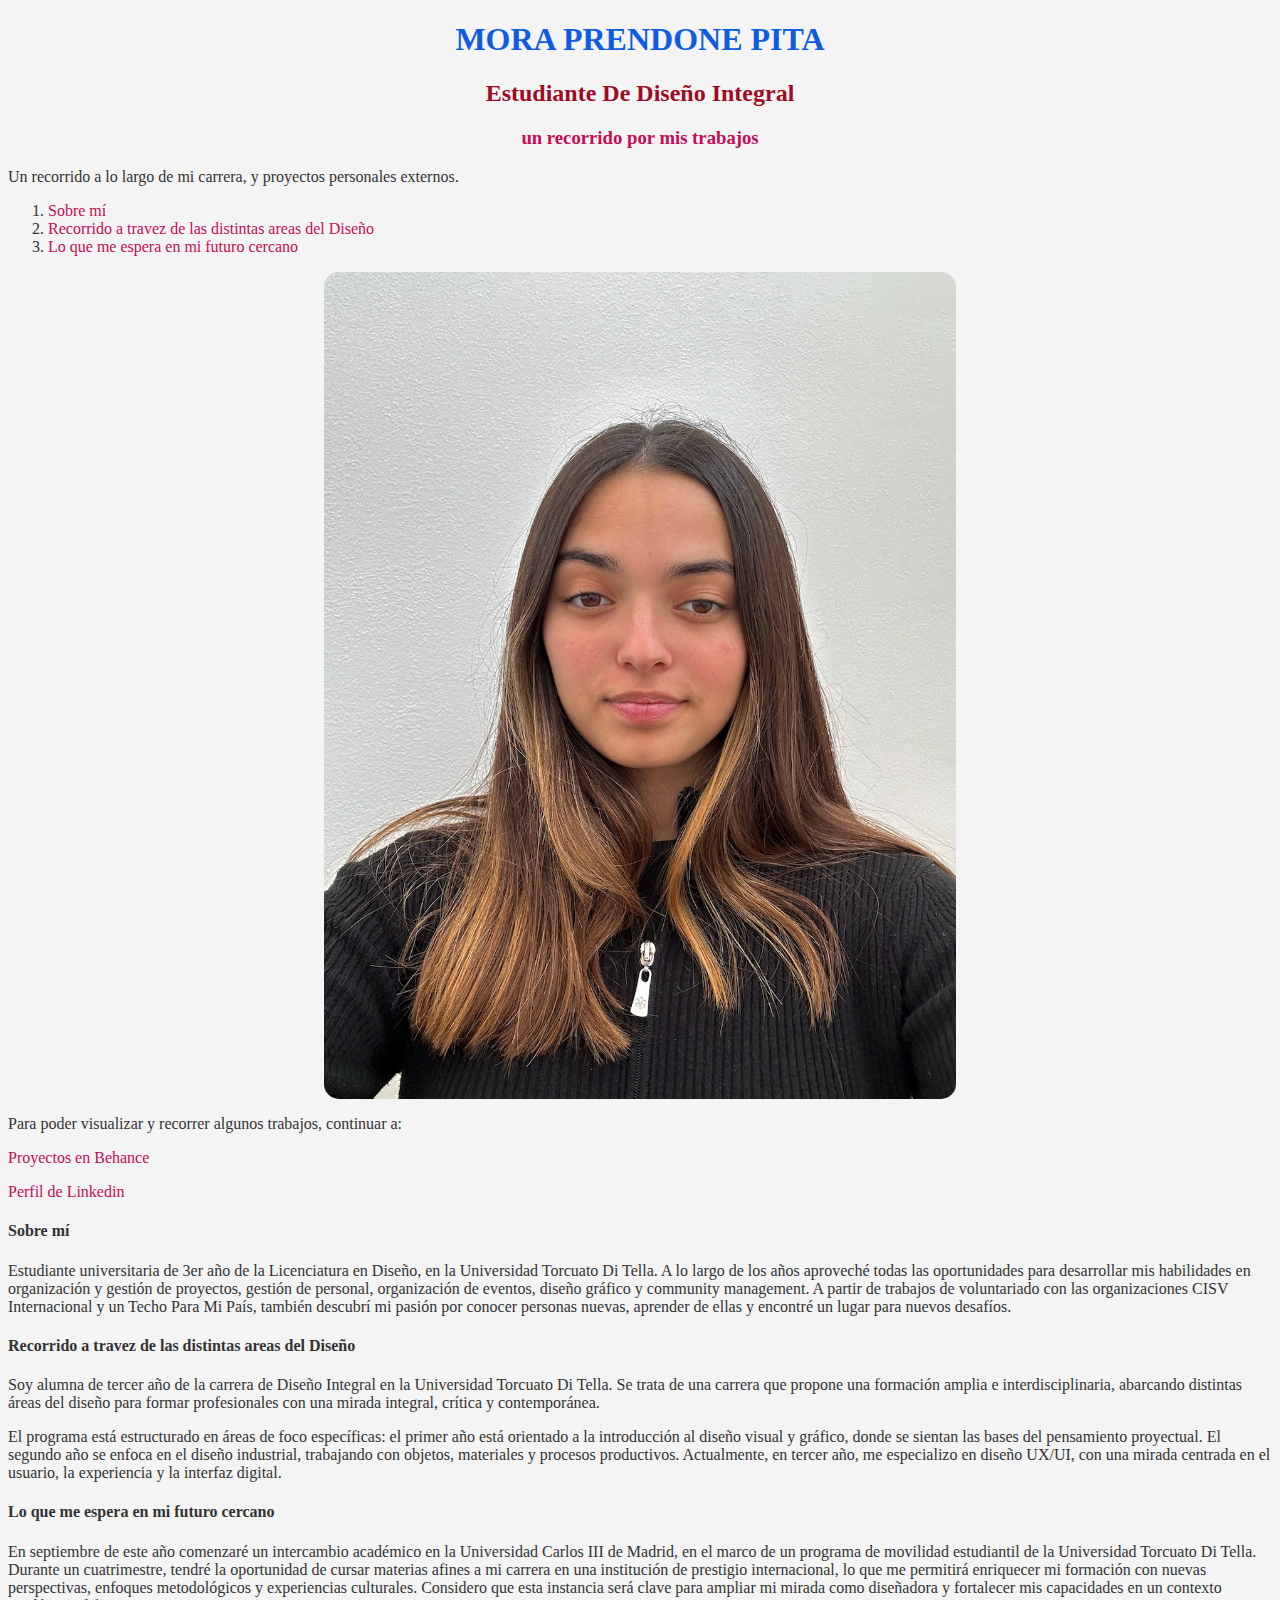
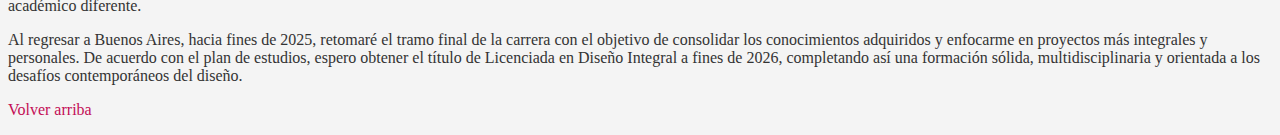
<file: index.html>
<!DOCTYPE html>
<html lang="en">
<head>
    <meta charset="UTF-8">
    <meta name="viewport" content="width=device-width, initial-scale=1.0">
    <title>Document</title>
    <link rel="stylesheet" href="css/estilos.css">

</head>
<body>
    <h1> Mora Prendone Pita </h1>
    <h2> Estudiante de Diseño Integral  </h2>
    <h3> Un recorrido por mis trabajos  </h3>

    <p> Un recorrido a lo largo de mi carrera, y proyectos personales externos. 
    </p>

    <ol>
        <li> <a href="#Sobre">Sobre mí</a></li>
       <li><a href="#Recorrido"> Recorrido a travez de las distintas areas del Diseño </a>
    </li> 
       <li><a href="#Futuro"> Lo que me espera en mi futuro cercano </a></li> 
        </ol>

    <img src="Imagenes/jpg mio.png" 
    alt="fotografia personal">
   <p> Para poder visualizar y recorrer algunos trabajos, continuar a: </p>
   
   <p> <a href="https://www.behance.net/moraprendone"> Proyectos en Behance</a></p> 
   <p> <a href="https://www.linkedin.com/in/mora-prendone-pita-97234a242/?trk=opento_sprofile_pfeditor" target="_blank"> Perfil de Linkedin</a></p>

   <h4 id="Sobre">
    Sobre mí
    </h4>
    <p> Estudiante universitaria de 3er año de la Licenciatura en Diseño, en la Universidad Torcuato Di Tella. 
        A lo largo de los años aproveché todas las oportunidades para desarrollar mis habilidades en organización y gestión de proyectos, gestión de personal, organización de eventos, diseño gráfico y community management. A partir de trabajos de voluntariado con las organizaciones CISV Internacional y un Techo Para Mi País, también descubrí mi pasión por conocer personas nuevas, aprender de ellas y encontré un lugar para nuevos desafíos.  </p>
    
<h4 id="Recorrido"> Recorrido a travez de las distintas areas del Diseño</h4>

<p>Soy alumna de tercer año de la carrera de Diseño Integral en la Universidad Torcuato Di Tella. Se trata de una carrera que propone una formación amplia e interdisciplinaria, abarcando distintas áreas del diseño para formar profesionales con una mirada integral, crítica y contemporánea.</p>

<p>El programa está estructurado en áreas de foco específicas: el primer año está orientado a la introducción al diseño visual y gráfico, donde se sientan las bases del pensamiento proyectual. El segundo año se enfoca en el diseño industrial, trabajando con objetos, materiales y procesos productivos. Actualmente, en tercer año, me especializo en diseño UX/UI, con una mirada centrada en el usuario, la experiencia y la interfaz digital.</p>

<h4 id="Futuro"> Lo que me espera en mi futuro cercano</h4>

<p>En septiembre de este año comenzaré un intercambio académico en la Universidad Carlos III de Madrid, en el marco de un programa de movilidad estudiantil de la Universidad Torcuato Di Tella. Durante un cuatrimestre, tendré la oportunidad de cursar materias afines a mi carrera en una institución de prestigio internacional, lo que me permitirá enriquecer mi formación con nuevas perspectivas, enfoques metodológicos y experiencias culturales. Considero que esta instancia será clave para ampliar mi mirada como diseñadora y fortalecer mis capacidades en un contexto académico diferente.</p>

<p>Al regresar a Buenos Aires, hacia fines de 2025, retomaré el tramo final de la carrera con el objetivo de consolidar los conocimientos adquiridos y enfocarme en proyectos más integrales y personales. De acuerdo con el plan de estudios, espero obtener el título de Licenciada en Diseño Integral a fines de 2026, completando así una formación sólida, multidisciplinaria y orientada a los desafíos contemporáneos del diseño.</p>

<p><a href="#">Volver arriba</a></p>
</body>
</html>
</file>
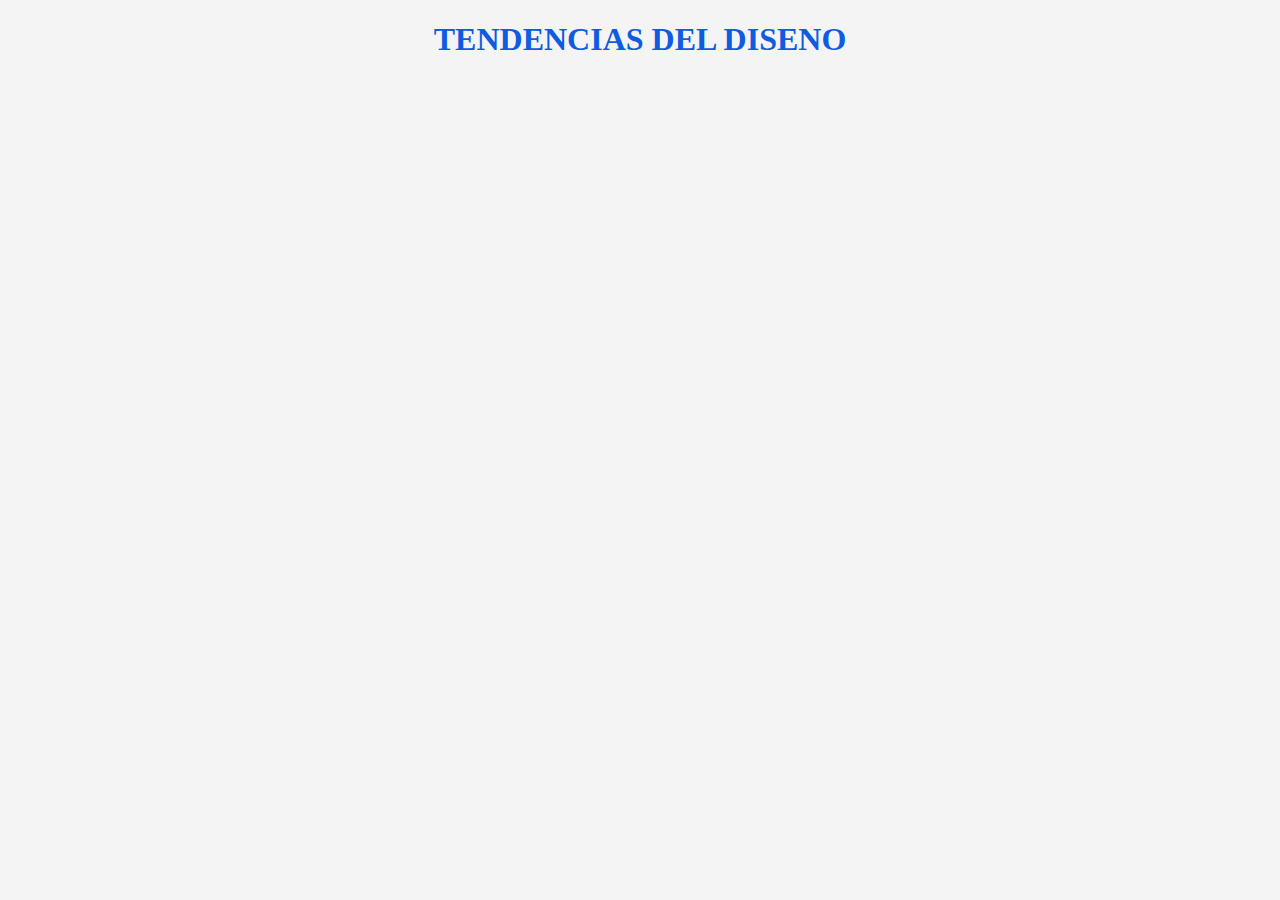
<file: tendencias.html>
<!DOCTYPE html>
<html lang="en">
<head>
    <meta charset="UTF-8">
    <meta name="viewport" content="width=device-width, initial-scale=1.0">
    <title>Document</title>
    <link rel="stylesheet" href="css/estilos.css">

</head>
<body>
    <h1>Tendencias del diseno</h1>
    
</body>
</html>
</file>
<file: css/estilos.css>
body{
    background-color: #f4f4f4;
    color: #333
}
h1, h2, h3{
    text-align: center;
}
h1{
    text-transform: uppercase;
    color: #0f5ce1
}
h2{
    text-transform: capitalize;
    color:#9f0b26
}
h3{text-transform: lowercase;
color:#c30d56
}
a{
    color:#c30d56;
    text-decoration: none;
}
img{
    width: 50%;
    border-radius: 15px;
    display: block;
    margin: 10px auto;
}
</file>
